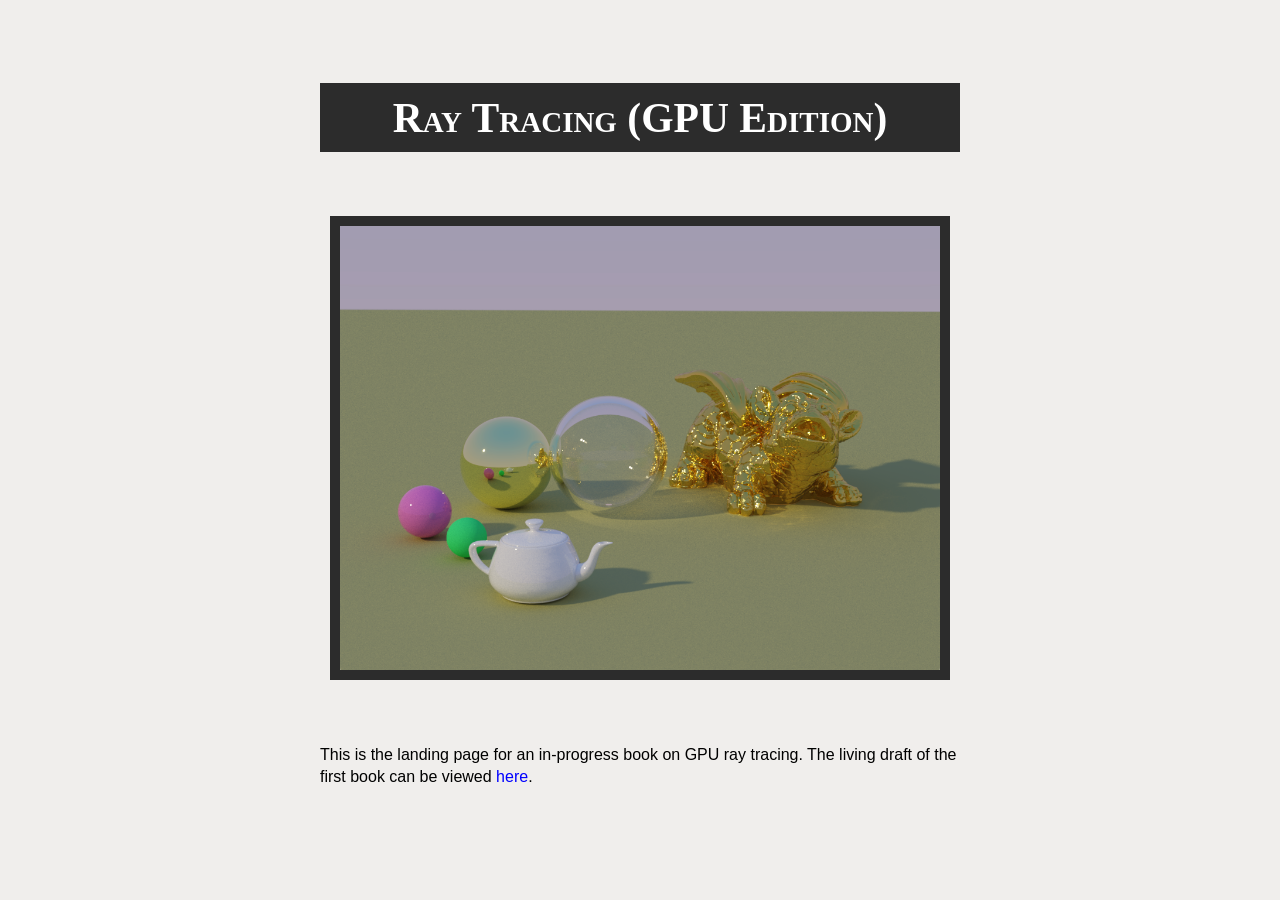
<file: index.html>
<!DOCTYPE html>
<meta charset="utf-8">
<title>GPU Ray Tracing Series</title>
<link rel="icon" type="image/png" href="favicon.png">
<link type="image/png" href="images/cover.png">
<link type="image/png" href="images/cover-debug.png">
<link type="image/png" href="images/cover-placeholder.png">
<link rel='stylesheet' href='style/website.css'>

<div class="content">
    <h1 class="title">Ray Tracing (GPU Edition)</h1>
    <img id="cover-img" src="images/cover-placeholder.png" width="600px">
    <p>
      This is the landing page for an in-progress book on GPU ray tracing. The living draft
      of the first book can be viewed <a href="book/RayTracingGPUEdition.html">here</a>.
    </p>
</div>
</file>
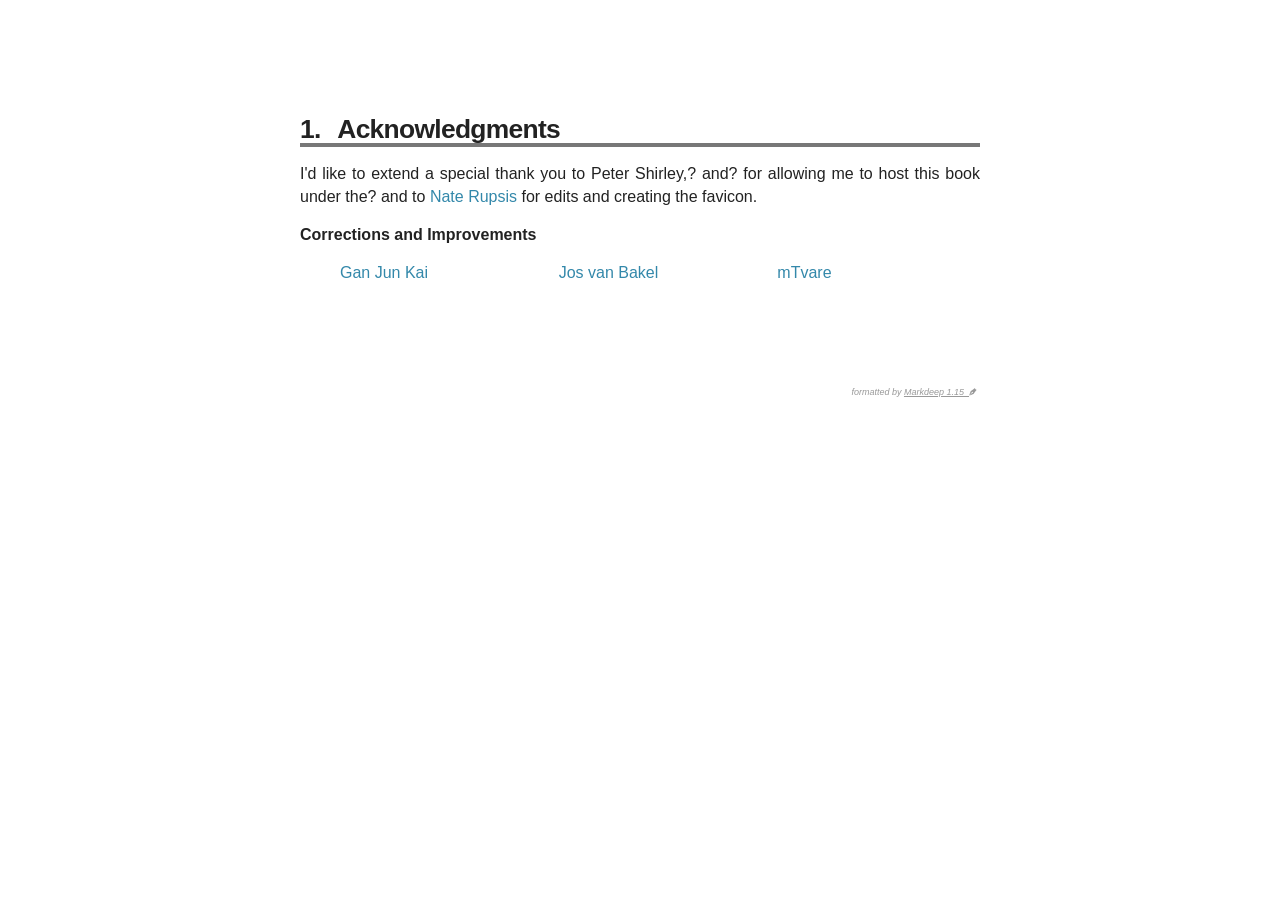
<file: book/acknowledgments.md.html>
<!DOCTYPE html>
<meta charset="utf-8">
<link rel="icon" type="image/png" href="../favicon.png">
<!-- Markdeep: https://casual-effects.com/markdeep/ -->

Acknowledgments
===============
I'd like to extend a special thank you to Peter Shirley, [Steve Hollasch][] and [Trevor David Black][] for allowing
me to host this book under the [RayTracing GitHub project][rt-project] and to [Nate
Rupsis](https://github.com/rupsis) for edits and creating the favicon.

<div class="credit-list"> **Corrections and Improvements**

  - [Gan Jun Kai](https://github.com/jk-gan)
  - [Jos van Bakel](https://github.com/c0deaddict)
  - [mTvare](https://github.com/mTvare6)
</div>

<!-- Markdeep: https://casual-effects.com/markdeep/ -->
<link rel='stylesheet' href='../style/book.css'>
<style class="fallback">body{visibility:hidden;white-space:pre;font-family:monospace}</style>
<script src="markdeep.min.js"></script>
<script crossorigin="anonymous" src="https://morgan3d.github.io/markdeep/latest/markdeep.min.js"></script>
<script>window.alreadyProcessedMarkdeep||(document.body.style.visibility="visible")</script>
</file>
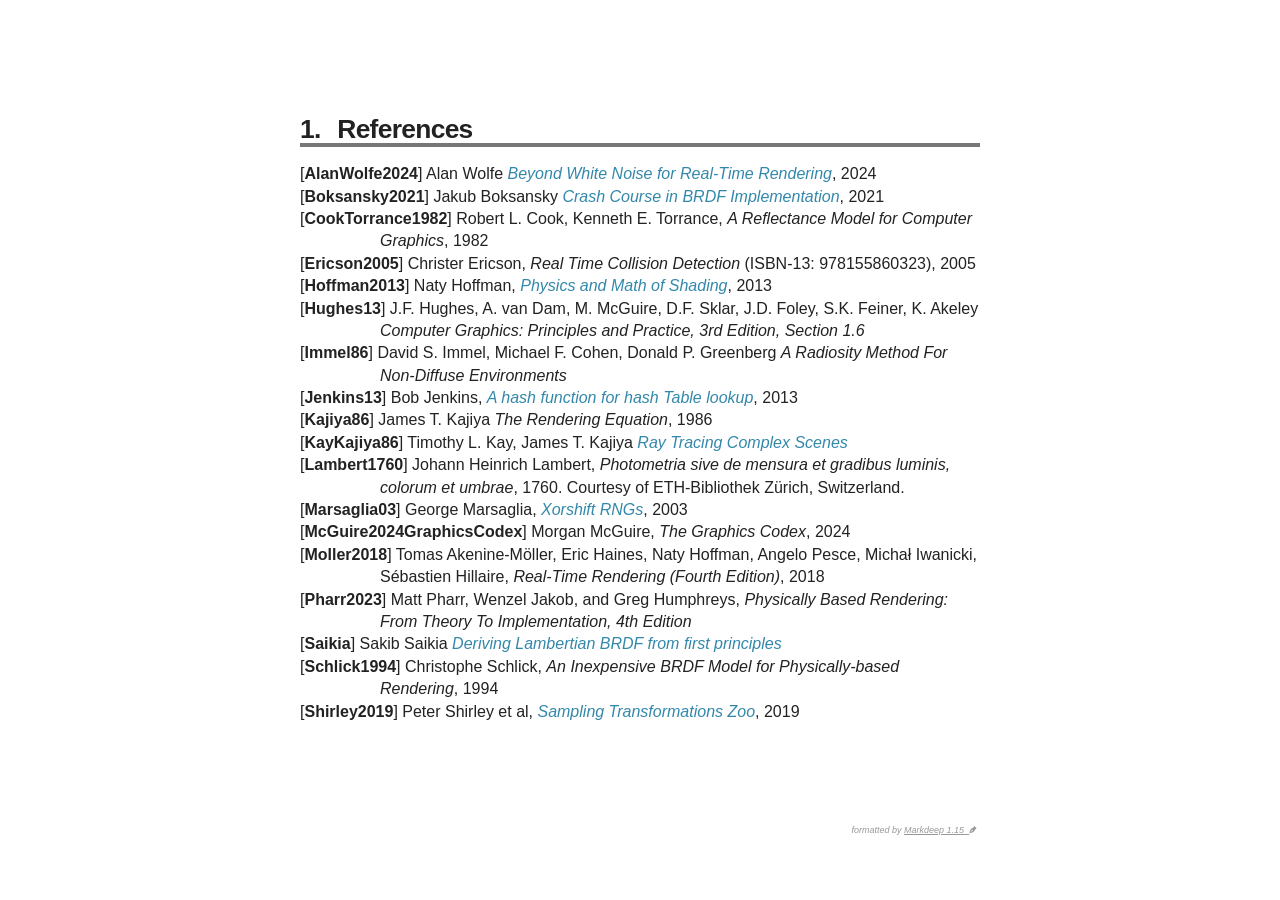
<file: book/references.md.html>
<!DOCTYPE html>
<meta charset="utf-8">
<link rel="icon" type="image/png" href="../favicon.png">
<!-- Markdeep: https://casual-effects.com/markdeep/ -->

References
==========

[#AlanWolfe2024]: Alan Wolfe [*Beyond White Noise for Real-Time Rendering*](https://youtu.be/tethAU66xaA?si=qIPEwF5XTm8kO3tF), 2024

[#Boksansky2021]: Jakub Boksansky [*Crash Course in BRDF Implementation*](https://boksajak.github.io/blog/BRDF), 2021

[#CookTorrance1982]: Robert L. Cook, Kenneth E. Torrance, *A Reflectance Model for Computer Graphics*, 1982

[#Ericson2005]: Christer Ericson, *Real Time Collision Detection* (ISBN-13: 978155860323), 2005

[#Hoffman2013]: Naty Hoffman, [*Physics and Math of Shading*](https://blog.selfshadow.com/publications/s2013-shading-course/#course_content), 2013

[#Hughes13]: J.F. Hughes, A. van Dam, M. McGuire, D.F. Sklar, J.D. Foley, S.K. Feiner, K. Akeley *Computer Graphics: Principles and Practice, 3rd Edition, Section 1.6*

[#Immel86]: David S. Immel, Michael F. Cohen, Donald P. Greenberg *A Radiosity Method For Non-Diffuse Environments*

[#Jenkins13]: Bob Jenkins, [*A hash function for hash Table lookup*](https://www.burtleburtle.net/bob/hash/doobs.html), 2013

[#Kajiya86]: James T. Kajiya *The Rendering Equation*, 1986

[#KayKajiya86]: Timothy L. Kay, James T. Kajiya [*Ray Tracing Complex Scenes*](https://dl.acm.org/doi/10.1145/15886.15916)

[#Lambert1760]: Johann Heinrich Lambert, *Photometria sive de mensura et gradibus luminis, colorum et umbrae*, 1760. Courtesy of ETH-Bibliothek Zürich, Switzerland.

[#Marsaglia03]: George Marsaglia, [*Xorshift RNGs*](https://www.jstatsoft.org/article/download/v008i14/916), 2003

[#McGuire2024GraphicsCodex]: Morgan McGuire, *The Graphics Codex*, 2024

[#Moller2018]: Tomas Akenine-Möller, Eric Haines, Naty Hoffman, Angelo Pesce, Michał Iwanicki, Sébastien Hillaire, *Real-Time Rendering (Fourth Edition)*, 2018

[#Pharr2023]: Matt Pharr, Wenzel Jakob, and Greg Humphreys, *Physically Based Rendering: From Theory To Implementation, 4th Edition*

[#Saikia]: Sakib Saikia [*Deriving Lambertian BRDF from first principles*](https://sakibsaikia.github.io/graphics/2019/09/10/Deriving-Lambertian-BRDF-From-First-Principles.html)

[#Schlick1994]: Christophe Schlick, *An Inexpensive BRDF Model for Physically-based Rendering*, 1994

[#Shirley2019]: Peter Shirley et al, [*Sampling Transformations Zoo*](https://research.nvidia.com/labs/rtr/publication/shirley2019sampling/), 2019

[^ericson]: C. Ericson, Real Time Collision Detection

[^mcguire-codex]: https://graphicscodex.courses.nvidia.com/app.html


<!--
TODO:
- A Field Guide to BRDF Models, Stephen H. Westin Hongsong Li Kenneth E. Torrance 2004
- hanrahan course on markov chain monte carlo PDF ?
-->

<!--
@book{McGuire2024GraphicsCodex,
    title = {The Graphics Codex},
    author = {Morgan McGuire},
    year = {2024},
    edition = {2.17},
    publisher = {Casual Effects},
    url = {https://graphicscodex.com}
}
-->
<!--
@article {Matusik:2003,
	author = "Wojciech Matusik and Hanspeter Pfister and Matt Brand and Leonard McMillan",
	title = "A Data-Driven Reflectance Model",
	journal = "ACM Transactions on Graphics",
	year = "2003",
	month = jul,
	volume = "22",
	number = "3",
	pages = "759-769"
}
-->

<!-- Markdeep: https://casual-effects.com/markdeep/ -->
<link rel='stylesheet' href='../style/book.css'>
<style class="fallback">body{visibility:hidden;white-space:pre;font-family:monospace}</style>
<script src="markdeep.min.js"></script>
<script crossorigin="anonymous" src="https://morgan3d.github.io/markdeep/latest/markdeep.min.js"></script>
<script>window.alreadyProcessedMarkdeep||(document.body.style.visibility="visible")</script>
</file>
<file: style/website.css>
body {
    margin: 3em 8%;
    font-family: Helvetica, Arial, sans-serif;
    color: black;
    background-color: #f0eeec;
}

a {
    text-decoration: none;
    color: #00f;
}

a:visited {
    color: #90c;
}

a:hover {
    text-decoration: underline;
}

div.content {
    max-width: 40em;
    margin: 0 auto;
}

h1,
h2,
h3,
.banner {
    font-family: Copperplate Gothic, Georgia, serif;
}

h1.alert
{
    background-color: #702000;
}

h1 {
    font-weight: 900;
    margin: 1.5em 0 0 0;
    padding-left: 1ex;
    background-color: #2c2c2c;
    color: white;
}

h1.title {
    font-variant: small-caps;
    text-align: center;
    font-size: 260%;
    margin: 2em 0 0.5em 0;
    padding: .25em 0;
}

div.books {
    display: flex;
    flex-direction: row;
    justify-content: space-between;
    margin-bottom: 4em;
}

div.books a {
    text-decoration: none;
}

p {
    line-height: 140%;
}

#cover-img {
    display: block;
    margin: auto;
    margin-top: 4em;
    margin-bottom: 4em;
    border: 10px solid #2c2c2c;
    background-image: url('../images/cover.png');
    background-size: 600px;
}

#cover-img:hover {
    background-image: url('../images/cover-debug.png');
}
</file>
<file: style/book.css>
/* -------------------------------------------------------------------------------------------------
** General Body Styles
** -----------------------------------------------------------------------------------------------*/

body {
    font-family: sans-serif;
}

.md a {
    font-family: sans-serif;
}

div.indented {
    margin-left: 5ex;
}

li.asterisk {
    text-align: justify;
}

/* -------------------------------------------------------------------------------------------------
** Table of Contents
** -----------------------------------------------------------------------------------------------*/

.md .longTOC,
.md .mediumTOC,
.md .shortTOC {
    font-family: sans-serif;
}

.md .longTOC {
    width: 72%;
    margin: 2em auto 0 auto;
    padding: 0 4ex 1em 4ex;
    border: solid 4px #e0e0d0;
    background: #e4e4d8;
}

.md .tocHeader {
    font-size: 165%;
    margin-bottom: -1em;
    border-bottom: solid 4px #777;
}

.md .longTOC,
.md .mediumTOC,
.md .shortTOC {
    font-family: sans-serif;
}

/* -------------------------------------------------------------------------------------------------
** Titles & Headers
** -----------------------------------------------------------------------------------------------*/

.md div.title {
    font-size: 220%;
    letter-spacing: -0.06em;
}

.md .subtitle {
    font-size: 100%;
    font-style: italic;
}

.md h1 {
    font-size: 165%;
    letter-spacing: -0.05ex;
    margin-top: 2em;
    padding-top: 0.25em;
    border-bottom: solid 4px #777;
    text-align: left;
}

.md h1::before {
    content: counter(h1) '. ';
}

.md h2::before {
    content: counter(h1) '.' counter(h2) '. ';
}

/* -------------------------------------------------------------------------------------------------
** Code
** -----------------------------------------------------------------------------------------------*/

.md pre.listing.tilde {
    border: solid 3px #d4d4d4;
    padding: 1.5ex;
    min-width: 96%;
    width: fit-content;
    background: #e4e4e0;
}

.md code {
    /* All code, both in fenced blocks and inline. */
    font-family: Consolas, Menlo, monospace;
    font-size: 86%;
    background: #f0f0ec;
}

.md pre.listing.tilde code {
    /* Only code in fenced blocks. */
    letter-spacing: -0.2;
    background: #e4e4e0;
}

/* Highlight.js Syntax Coloring */

.hljs-built_in {
    color: #2356ff;
}

.hljs-params,
.hljs-type,
.hljs-literal {
    color: #a62;
}

.hljs-comment {
    color: #40f;
}

.hljs-meta .hljs-keyword {
    color: #f40;
}

.hljs-keyword {
    color: #a62;
}

.hljs-meta {
    color: #f40;
}

.hljs-function .hljs-title {
    font-weight: normal;
}

.hljs-title.function_ {
    color: #147379;
}

.hljs-title.function_.invoke__ {
    color: #147379;
}

.hljs-number {
    color: #009944;
}

/* Code Line Types */

.md code > .highlight {
    background-color: #ccdbc8;
}

.md code > .delete {
    text-decoration: line-through;
    background-color: #fdd;
    color: #a0a0a0;
    background: #e0cfcc;
}

.md div.listingcaption {
    text-align: center;
    margin-top: 0;
    margin-bottom: 1em;
}

.md div.listingcaption kbd {
    font-style: normal;
}

/* -------------------------------------------------------------------------------------------------
** Images & Figures
** -----------------------------------------------------------------------------------------------*/

.md img {
    margin-top: 1em;
    width: 72ex;
    image-rendering: crisp-edges;
}

.md img.small-gif {
    margin-top: 1em;
    width: 48ex;
    image-rendering: crisp-edges;
}

.md video {
    margin-top: 1em;
    width: 72ex;
}

.md div.image {
    margin-bottom: 1em;
}

.md span.imagecaption {
    text-align: center;
    margin: 1em 0;
}

.md span.imagecaption .num {
    font-weight: bold;
    font-style: normal;
}

/* -------------------------------------------------------------------------------------------------
** Acknowledgments
** -----------------------------------------------------------------------------------------------*/

div.credit-list ul {
    margin-top: 0;
    list-style-type: none;
    column-count: 3;
}

/* -------------------------------------------------------------------------------------------------
** Print Styling
** -----------------------------------------------------------------------------------------------*/

@media print {
    @page {
        margin: 1.5cm 2.5cm 1cm 2.5cm;
        size: letter portrait;
    }

    body {
        line-height: 110%;
    }

    div.together {
        page-break-inside: avoid;
    }

    .md {
        font-size: 80%;
    }

    .md h1 {
        page-break-before: always;
    }

    .md img {
        page-break-before: avoid;
    }

    .md code {
        font-size: 86%;
    }

    .md p code {
        padding: 0;
        color: #b63;
        background: none;
    }

    .md pre.listing.tilde {
        margin: 0 auto;
        width: 86%;
    }

    .md pre.listing.tilde code {
        font-size: 65%;
    }
}
</file>
